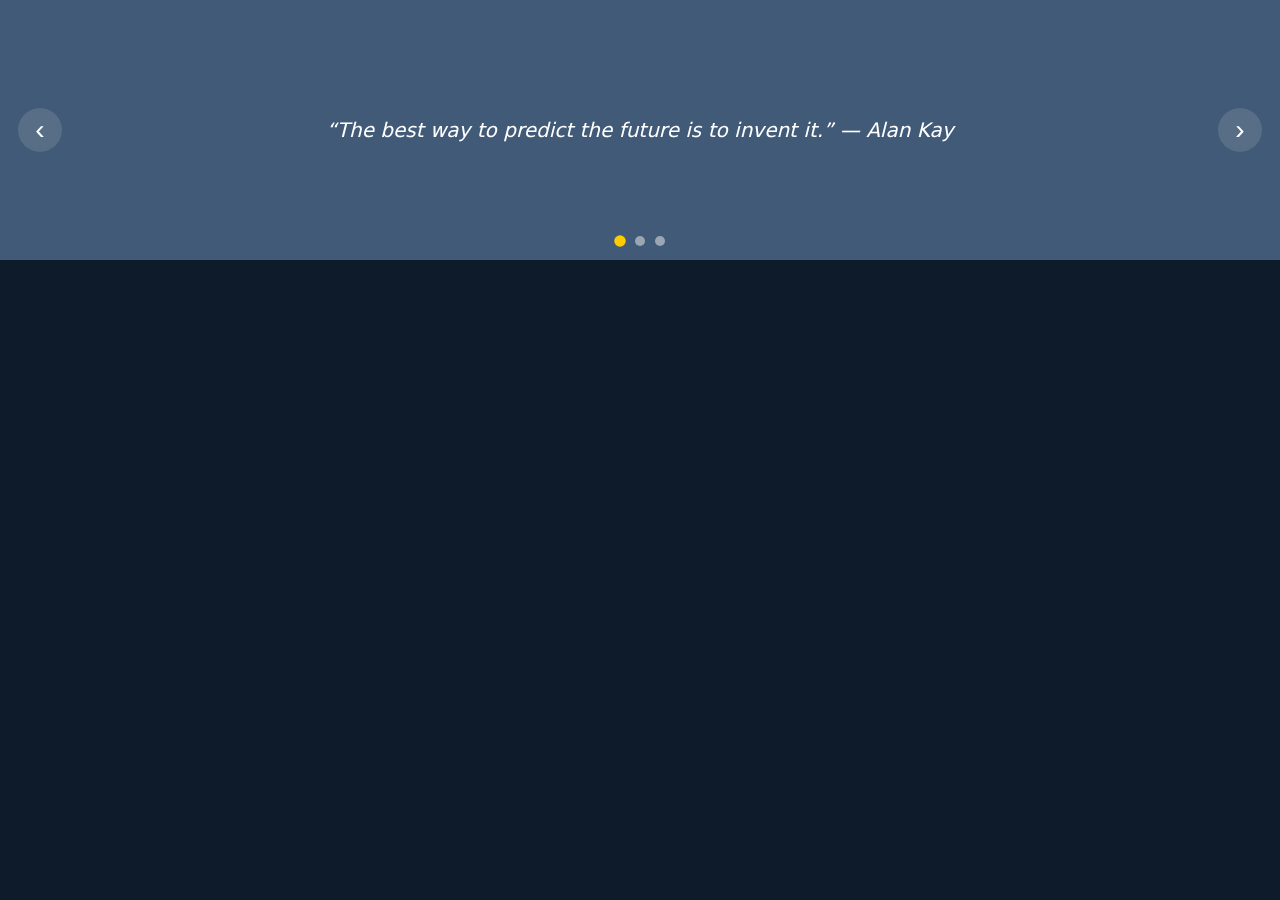
<file: test.html>
<!doctype html>
<html lang="en">
<head>
<meta charset="utf-8" />
<meta name="viewport" content="width=device-width,initial-scale=1" />
<title>Full-width Carousel — seamless loop</title>
<style>
  :root {
    --accent: #ffcc00;
    --bg: #1b263b;
    --slide-bg: #415a77;
    --height: 260px;
  }
  *{box-sizing:border-box}
  body{
    margin:0;
    font-family: system-ui, -apple-system, "Segoe UI", Roboto, "Helvetica Neue", Arial;
    background:#0d1b2a;
    color:#fff;
  }

  /* Full width section that contains the carousel (like your sketch) */
  .carousel-wrap {
    width:100%;
    overflow:hidden;
    background:var(--bg);
    height:var(--height);
    display:flex;
    align-items:center;
    justify-content:center;
    position:relative;
  }

  /* slides row: will contain clones too */
  .slides {
    display:flex;
    height:100%;
    transition: transform 0.6s ease-in-out;
    will-change: transform;
  }

  /* each slide occupies exactly 100% of the viewport width */
  .slide {
    min-width:100%;
    height:100%;
    display:flex;
    align-items:center;
    justify-content:center;
    padding: 20px;
    text-align:center;
    background:var(--slide-bg);
    font-size:1.25rem;
    font-style: italic;
  }

  /* arrows */
  .arrow {
    position:absolute;
    top:50%;
    transform:translateY(-50%);
    background: rgba(255,255,255,0.12);
    border: none;
    color: white;
    font-size: 28px;
    width:44px;
    height:44px;
    border-radius:50%;
    cursor:pointer;
    display:flex;
    align-items:center;
    justify-content:center;
    z-index:20;
  }
  .arrow:hover { background: rgba(255,255,255,0.22); }
  .prev { left:18px; }
  .next { right:18px; }

  /* dots centered at the bottom */
  .dots {
    position:absolute;
    bottom:14px;
    width:100%;
    display:flex;
    justify-content:center;
    gap:10px;
    z-index:20;
  }
  .dot {
    width:10px;height:10px;border-radius:50%;background:#9aa6b4;cursor:pointer;
  }
  .dot.active { background:var(--accent); transform:scale(1.15); }

  /* responsive tweak */
  @media (max-width:640px){
    .arrow{ width:36px; height:36px; font-size:22px; }
    .slide{ font-size:1rem; padding:14px }
  }
</style>
</head>
<body>

<!-- Full width carousel wrapper -->
<section class="carousel-wrap" aria-label="Quotes carousel">
  <div class="slides" id="slides">
    <!-- real slides (the script will clone first/last for smooth looping) -->
    <div class="slide">“The best way to predict the future is to invent it.” — Alan Kay</div>
    <div class="slide">“In the middle of difficulty lies opportunity.” — Albert Einstein</div>
    <div class="slide">“Strive not to be a success, but rather to be of value.” — Albert Einstein</div>
  </div>

  <button class="arrow prev" id="prev" aria-label="Previous">&#8249;</button>
  <button class="arrow next" id="next" aria-label="Next">&#8250;</button>

  <div class="dots" id="dots" aria-hidden="false"></div>
</section>

<script>
 document.addEventListener('DOMContentLoaded', () => {
  const slidesContainer = document.getElementById('slides');
  const originalSlides = Array.from(slidesContainer.children);
  const slideCount = originalSlides.length;

  // clone nodes for smooth looping
  const firstClone = originalSlides[0].cloneNode(true);
  const lastClone  = originalSlides[slideCount - 1].cloneNode(true);
  slidesContainer.appendChild(firstClone);
  slidesContainer.insertBefore(lastClone, slidesContainer.firstChild);

  let allSlides = Array.from(slidesContainer.children); // includes clones
  let index = 1;
  slidesContainer.style.transform = `translateX(-${index * 100}%)`;

  // create dots
  const dotsContainer = document.getElementById('dots');
  for (let i = 0; i < slideCount; i++){
    const d = document.createElement('div');
    d.className = 'dot' + (i === 0 ? ' active' : '');
    d.dataset.slide = i;
    dotsContainer.appendChild(d);
  }
  const dots = Array.from(dotsContainer.children);

  function updateDots() {
    dots.forEach((dot, i) => dot.classList.toggle('active', i === ((index - 1 + slideCount) % slideCount)));
  }

  function moveToIndex(nextIndex, withTransition = true) {
    if (withTransition) slidesContainer.style.transition = 'transform 0.6s ease-in-out';
    else slidesContainer.style.transition = 'none';
    slidesContainer.style.transform = `translateX(-${nextIndex * 100}%)`;
    index = nextIndex;
    updateDots();
  }

  function nextSlide() { moveToIndex(index + 1, true); }
  function prevSlide() { moveToIndex(index - 1, true); }

  slidesContainer.addEventListener('transitionend', () => {
    if (index === slideCount + 1) moveToIndex(1, false);
    if (index === 0) moveToIndex(slideCount, false);
  });

  dots.forEach((dot, i) => {
    dot.addEventListener('click', () => { moveToIndex(i + 1, true); restartAutoplay(); });
    dot.tabIndex = 0;
    dot.addEventListener('keydown', (e) => { if (e.key === 'Enter' || e.key === ' ') { e.preventDefault(); dot.click(); }});
  });

  document.getElementById('next').addEventListener('click', () => { nextSlide(); restartAutoplay(); });
  document.getElementById('prev').addEventListener('click', () => { prevSlide(); restartAutoplay(); });

  // autoplay with pause on hover & tab visibility
  let autoplayInterval = 2500; // faster
  let timer = null;

  function startAutoplay(){
    stopAutoplay();
    timer = setInterval(() => nextSlide(), autoplayInterval);
  }

  function stopAutoplay(){
    if (timer) { clearInterval(timer); timer = null; }
  }

  function restartAutoplay(){ stopAutoplay(); startAutoplay(); }

  const wrap = document.querySelector('.carousel-wrap');
  wrap.addEventListener('mouseenter', stopAutoplay);
  wrap.addEventListener('mouseleave', startAutoplay);

  // pause when tab inactive
  document.addEventListener('visibilitychange', () => {
    if (document.hidden) stopAutoplay();
    else startAutoplay();
  });

  startAutoplay();

  window.addEventListener('resize', () => { moveToIndex(index, false); });

  document.addEventListener('keydown', (e) => {
    if (e.key === 'ArrowRight') { nextSlide(); restartAutoplay(); }
    if (e.key === 'ArrowLeft')  { prevSlide(); restartAutoplay(); }
  });
});
</script>
</body>
</html>
</file>
